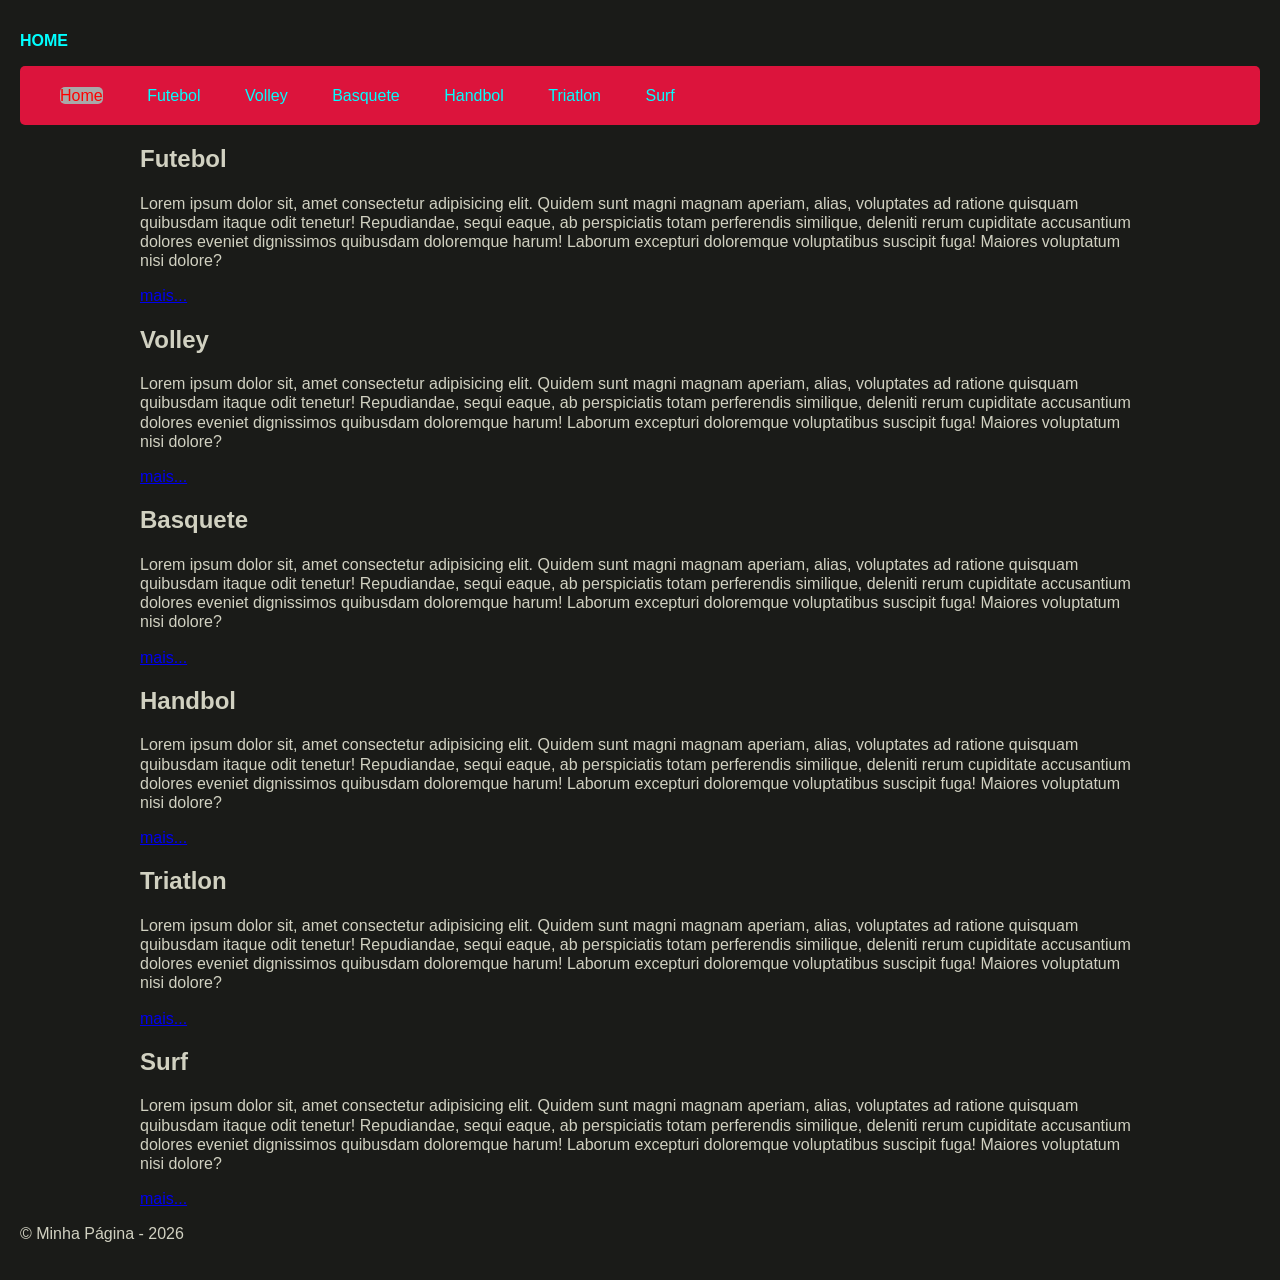
<file: index.html>
<!doctype html>
<html lang="pt-br">
  <head>
    <meta charset="UTF-8" />
    <meta name="viewport" content="width=device-width, initial-scale=1.0" />
    <title>Página Home</title>
    <!-- icone de aba -->
     <link rel="icon" href="./img/favicon.png">

     <link rel="stylesheet" href="./css/style.css">

  </head>
  <body>
    <header>
      <h1 class="nav-link">HOME</h1>
      <nav>
        <ul id="menu">
          <li><a id="active-link" class="nav-link" href="#">Home</a></li>
          <li><a class="nav-link" href="./paginas/futebol/futebol.html">Futebol</a></li>
          <li><a class="nav-link" href="./paginas/volley/volley.html">Volley</a></li>
          <li><a class="nav-link" href="./paginas/basquete/basquete.html">Basquete</a></li>
          <li><a class="nav-link" href="./paginas/handbol/handbol.html">Handbol</a></li>
          <li><a class="nav-link" href="./paginas/triatlon/triatlon.html">Triatlon</a></li>
          <li><a class="nav-link" href="./paginas/surf/surf.html">Surf</a></li>
        </ul>
      </nav>
    </header>

    <main>
      <section>
        <h2>Futebol</h2>
        <p>
          Lorem ipsum dolor sit, amet consectetur adipisicing elit. Quidem sunt
          magni magnam aperiam, alias, voluptates ad ratione quisquam quibusdam
          itaque odit tenetur! Repudiandae, sequi eaque, ab perspiciatis totam
          perferendis similique, deleniti rerum cupiditate accusantium dolores
          eveniet dignissimos quibusdam doloremque harum! Laborum excepturi
          doloremque voluptatibus suscipit fuga! Maiores voluptatum nisi dolore?
        </p>
        <a href="./paginas/futebol/futebol.html">mais...</a>
      </section>
      <section>
        <h2>Volley</h2>
        <p>
          Lorem ipsum dolor sit, amet consectetur adipisicing elit. Quidem sunt
          magni magnam aperiam, alias, voluptates ad ratione quisquam quibusdam
          itaque odit tenetur! Repudiandae, sequi eaque, ab perspiciatis totam
          perferendis similique, deleniti rerum cupiditate accusantium dolores
          eveniet dignissimos quibusdam doloremque harum! Laborum excepturi
          doloremque voluptatibus suscipit fuga! Maiores voluptatum nisi dolore?
        </p>
        <a href="./paginas/volley/volley.html">mais...</a>
      </section>
      <section>
        <h2>Basquete</h2>
        <p>
          Lorem ipsum dolor sit, amet consectetur adipisicing elit. Quidem sunt
          magni magnam aperiam, alias, voluptates ad ratione quisquam quibusdam
          itaque odit tenetur! Repudiandae, sequi eaque, ab perspiciatis totam
          perferendis similique, deleniti rerum cupiditate accusantium dolores
          eveniet dignissimos quibusdam doloremque harum! Laborum excepturi
          doloremque voluptatibus suscipit fuga! Maiores voluptatum nisi dolore?
        </p>
        <a href="./paginas/basquete/basquete.html">mais...</a>
      </section>
      <section>
        <h2>Handbol</h2>
        <p>
          Lorem ipsum dolor sit, amet consectetur adipisicing elit. Quidem sunt
          magni magnam aperiam, alias, voluptates ad ratione quisquam quibusdam
          itaque odit tenetur! Repudiandae, sequi eaque, ab perspiciatis totam
          perferendis similique, deleniti rerum cupiditate accusantium dolores
          eveniet dignissimos quibusdam doloremque harum! Laborum excepturi
          doloremque voluptatibus suscipit fuga! Maiores voluptatum nisi dolore?
        </p>
        <a href="./paginas/handbol/handbol.html">mais...</a>
      </section>
      <section>
        <h2>Triatlon</h2>
        <p>
          Lorem ipsum dolor sit, amet consectetur adipisicing elit. Quidem sunt
          magni magnam aperiam, alias, voluptates ad ratione quisquam quibusdam
          itaque odit tenetur! Repudiandae, sequi eaque, ab perspiciatis totam
          perferendis similique, deleniti rerum cupiditate accusantium dolores
          eveniet dignissimos quibusdam doloremque harum! Laborum excepturi
          doloremque voluptatibus suscipit fuga! Maiores voluptatum nisi dolore?
        </p>
        <a href="./paginas/triatlon/triatlon.html">mais...</a>
      </section>
      <section>
        <h2>Surf</h2>
        <p>
          Lorem ipsum dolor sit, amet consectetur adipisicing elit. Quidem sunt
          magni magnam aperiam, alias, voluptates ad ratione quisquam quibusdam
          itaque odit tenetur! Repudiandae, sequi eaque, ab perspiciatis totam
          perferendis similique, deleniti rerum cupiditate accusantium dolores
          eveniet dignissimos quibusdam doloremque harum! Laborum excepturi
          doloremque voluptatibus suscipit fuga! Maiores voluptatum nisi dolore?
        </p>
        <a href="./paginas/surf/surf.html">mais...</a>

      </section>
    </main>
    <footer>
      <p>&copy; Minha Página - 2026</p>
    </footer>
  </body>
</html>
</file>
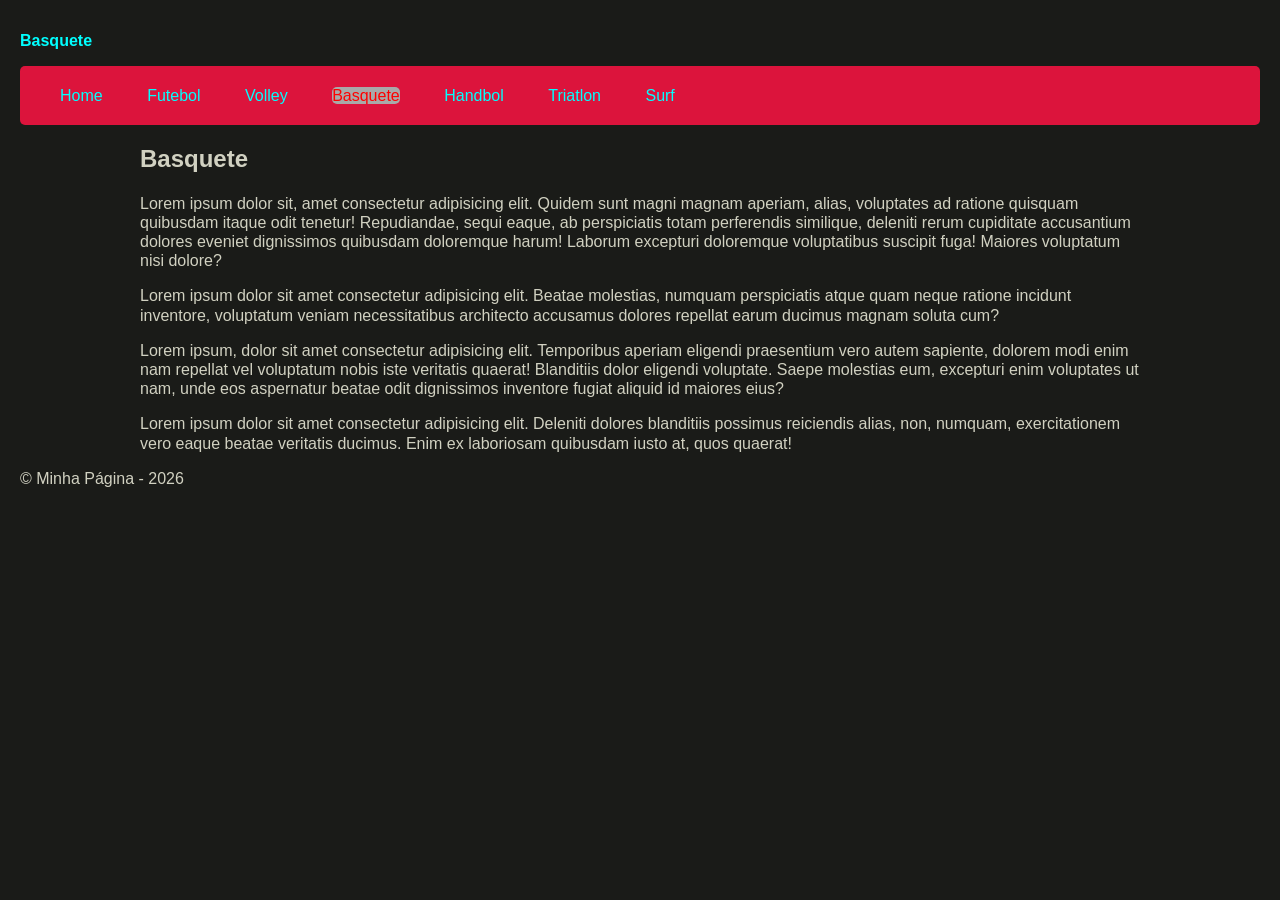
<file: paginas/basquete/basquete.html>
<!doctype html>
<html lang="pt-br">
  <head>
    <meta charset="UTF-8" />
    <meta name="viewport" content="width=device-width, initial-scale=1.0" />
    <link rel="stylesheet" href="">
    <title>Basquete</title>

    <link rel="icon" href="../../img/favicon.png">
    <link rel="stylesheet" href="../../css/style.css">
  </head>
  <body>
    <header>
      <h1 class="nav-link">Basquete</h1>
      <nav>
        <ul id="menu">
          <li><a class="nav-link" href="../../index.html">Home</a></li>
          <li><a class="nav-link" href="../futebol/futebol.html">Futebol</a></li>
          <li><a class="nav-link" href="../volley/volley.html">Volley</a></li>
          <li><a id="active-link" class="nav-link" href="#">Basquete</a></li>
          <li><a class="nav-link" href="../handbol/handbol.html">Handbol</a></li>
          <li><a class="nav-link" href="../triatlon/triatlon.html">Triatlon</a></li>
          <li><a class="nav-link" href="../surf/surf.html">Surf</a></li>
        </ul>
      </nav>
    </header>

    <main>
      <section>
        <h2>Basquete</h2>
        <p>
          Lorem ipsum dolor sit, amet consectetur adipisicing elit. Quidem sunt
          magni magnam aperiam, alias, voluptates ad ratione quisquam quibusdam
          itaque odit tenetur! Repudiandae, sequi eaque, ab perspiciatis totam
          perferendis similique, deleniti rerum cupiditate accusantium dolores
          eveniet dignissimos quibusdam doloremque harum! Laborum excepturi
          doloremque voluptatibus suscipit fuga! Maiores voluptatum nisi dolore?
        </p>
        <p>
          Lorem ipsum dolor sit amet consectetur adipisicing elit. Beatae
          molestias, numquam perspiciatis atque quam neque ratione incidunt
          inventore, voluptatum veniam necessitatibus architecto accusamus
          dolores repellat earum ducimus magnam soluta cum?
        </p>
        <p>
          Lorem ipsum, dolor sit amet consectetur adipisicing elit. Temporibus
          aperiam eligendi praesentium vero autem sapiente, dolorem modi enim
          nam repellat vel voluptatum nobis iste veritatis quaerat! Blanditiis
          dolor eligendi voluptate. Saepe molestias eum, excepturi enim
          voluptates ut nam, unde eos aspernatur beatae odit dignissimos
          inventore fugiat aliquid id maiores eius?
        </p>
        <p>
          Lorem ipsum dolor sit amet consectetur adipisicing elit. Deleniti
          dolores blanditiis possimus reiciendis alias, non, numquam,
          exercitationem vero eaque beatae veritatis ducimus. Enim ex laboriosam
          quibusdam iusto at, quos quaerat!
        </p>
      </section>
    </main>
    <footer>
      <p>&copy; Minha Página - 2026</p>
    </footer>
  </body>
</html>
</file>
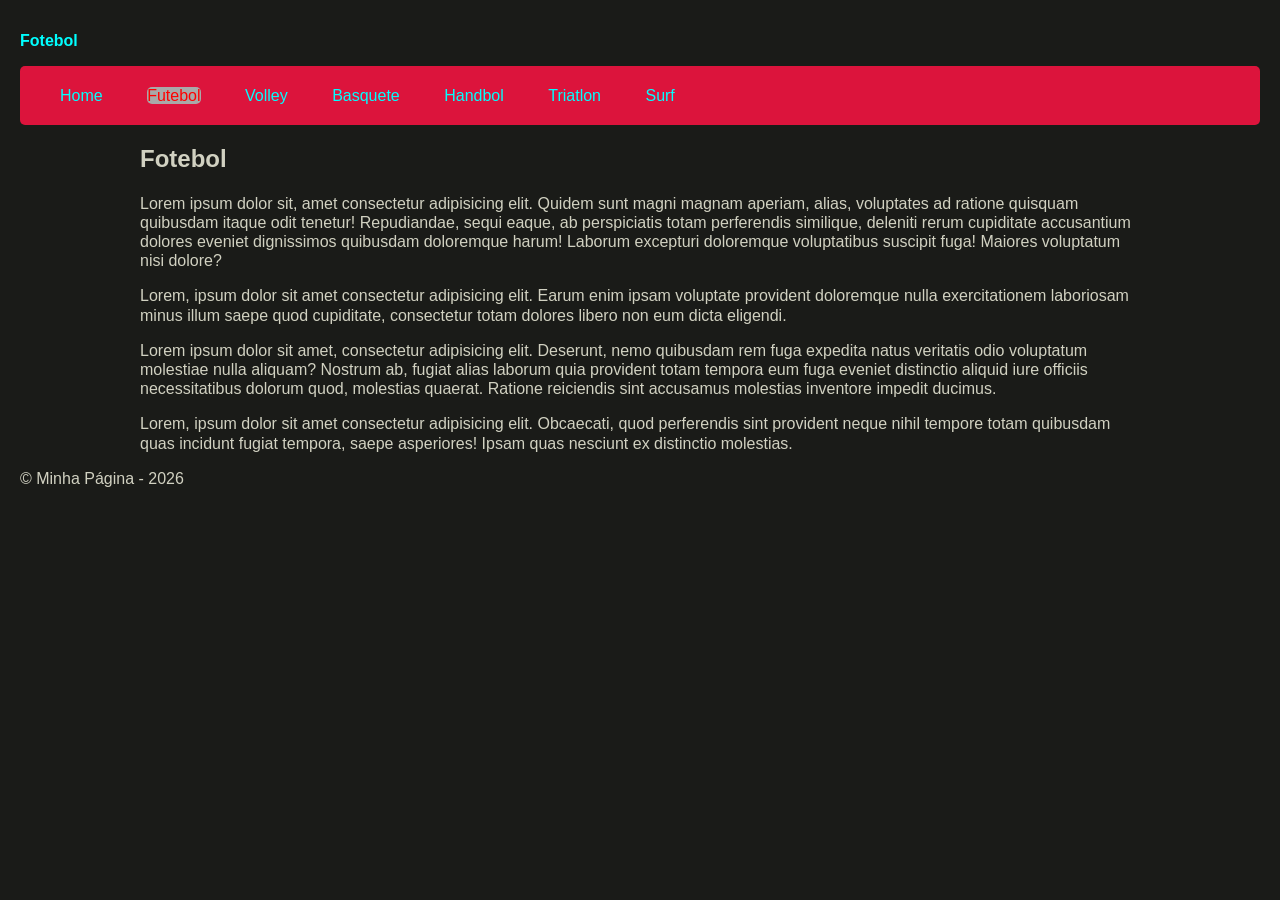
<file: paginas/futebol/futebol.html>
<!doctype html>
<html lang="pt-br">
  <head>
    <meta charset="UTF-8" />
    <meta name="viewport" content="width=device-width, initial-scale=1.0" />
    <title>Fotebol</title>
    <link rel="icon" href="../../img/favicon.png">
    <link rel="stylesheet" href="../../css/style.css">
  </head>
  <body>
    <header>
      <h1 class="nav-link">Fotebol</h1>
      <nav>
        <ul id="menu">
          <li><a class="nav-link" href="../../index.html">Home</a></li>
          <li><a id="active-link" class="nav-link" href="#">Futebol</a></li>
          <li><a class="nav-link" href="../volley/volley.html">Volley</a></li>
          <li><a class="nav-link" href="../basquete/basquete.html">Basquete</a></li>
          <li><a class="nav-link" href="../handbol/handbol.html">Handbol</a></li>
          <li><a class="nav-link" href="../triatlon/triatlon.html">Triatlon</a></li>
          <li><a class="nav-link" href="../surf/surf.html">Surf</a></li>
        </ul>
      </nav>
    </header>

    <main>
      <section>
        <h2>Fotebol</h2>
        <p>
          Lorem ipsum dolor sit, amet consectetur adipisicing elit. Quidem sunt
          magni magnam aperiam, alias, voluptates ad ratione quisquam quibusdam
          itaque odit tenetur! Repudiandae, sequi eaque, ab perspiciatis totam
          perferendis similique, deleniti rerum cupiditate accusantium dolores
          eveniet dignissimos quibusdam doloremque harum! Laborum excepturi
          doloremque voluptatibus suscipit fuga! Maiores voluptatum nisi dolore?
        </p>

        <p>
          Lorem, ipsum dolor sit amet consectetur adipisicing elit. Earum enim
          ipsam voluptate provident doloremque nulla exercitationem laboriosam
          minus illum saepe quod cupiditate, consectetur totam dolores libero
          non eum dicta eligendi.
        </p>

        <p>
          Lorem ipsum dolor sit amet, consectetur adipisicing elit. Deserunt,
          nemo quibusdam rem fuga expedita natus veritatis odio voluptatum
          molestiae nulla aliquam? Nostrum ab, fugiat alias laborum quia
          provident totam tempora eum fuga eveniet distinctio aliquid iure
          officiis necessitatibus dolorum quod, molestias quaerat. Ratione
          reiciendis sint accusamus molestias inventore impedit ducimus.
        </p>

        <p>
          Lorem, ipsum dolor sit amet consectetur adipisicing elit. Obcaecati,
          quod perferendis sint provident neque nihil tempore totam quibusdam
          quas incidunt fugiat tempora, saepe asperiores! Ipsam quas nesciunt ex
          distinctio molestias.
        </p>
      </section>
    </main>
    <footer>
      <p>&copy; Minha Página - 2026</p>
    </footer>
  </body>
</html>
</file>
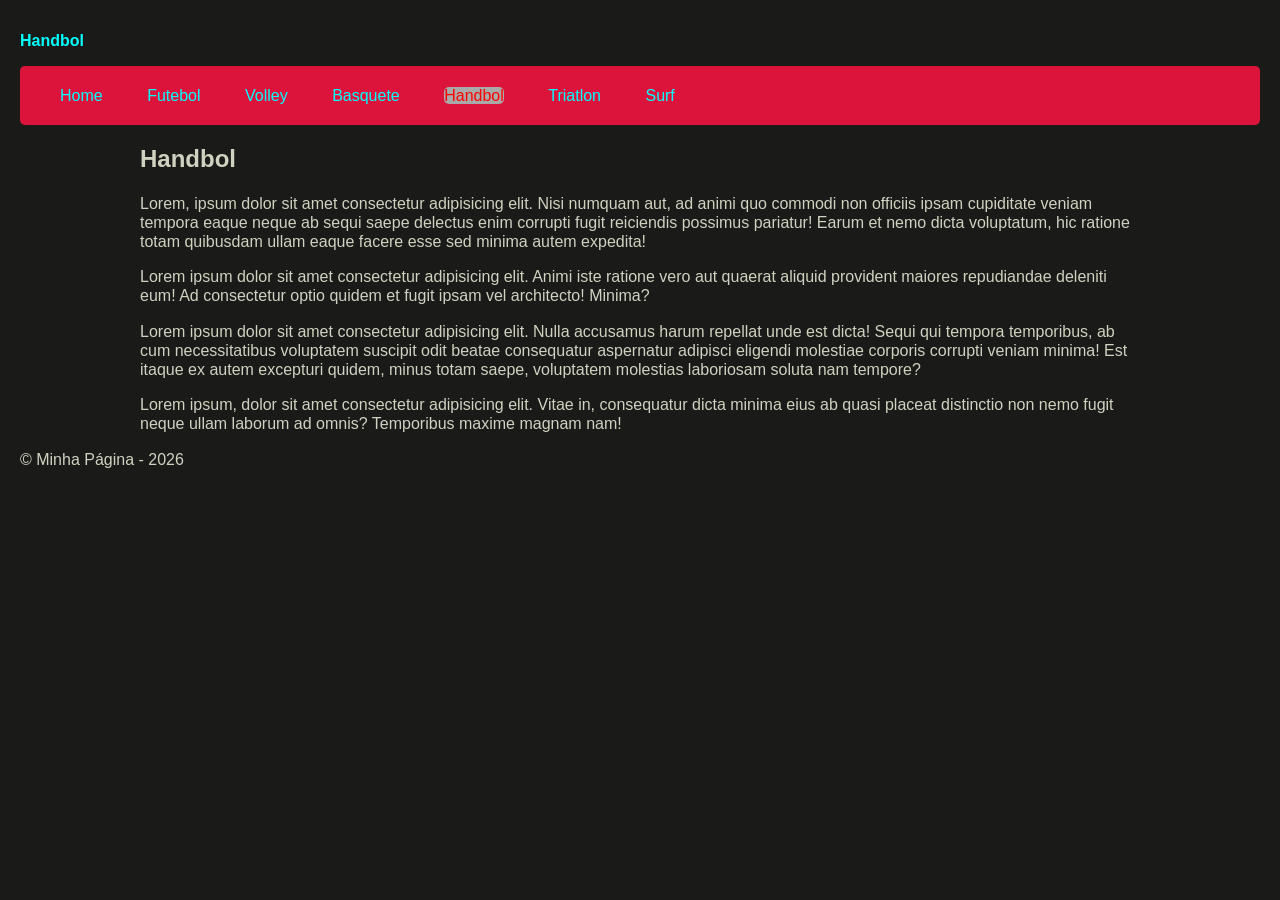
<file: paginas/handbol/handbol.html>
<!doctype html>
<html lang="pt-br">
  <head>
    <meta charset="UTF-8" />
    <meta name="viewport" content="width=device-width, initial-scale=1.0" />
    <title>Handbol</title>
    <link rel="icon" href="../../img/favicon.png">
    <link rel="stylesheet" href="../../css/style.css">
  </head>
  <body>
    <header>
      <h1 class="nav-link">Handbol</h1>
      <nav>
        <ul id="menu">
          <li><a class="nav-link" href="../../index.html">Home</a></li>
          <li><a class="nav-link" href="../futebol/futebol.html">Futebol</a></li>
          <li><a class="nav-link" href="../volley/volley.html">Volley</a></li>
          <li><a class="nav-link" href="../basquete/basquete.html">Basquete</a></li>
          <li><a id="active-link" class="nav-link" href="#">Handbol</a></li>
          <li><a class="nav-link" href="../triatlon/triatlon.html">Triatlon</a></li>
          <li><a class="nav-link" href="../surf/surf.html">Surf</a></li>
        </ul>
      </nav>
    </header>

    <main>
      <section>
        <h2>Handbol</h2>
        <p>
          Lorem, ipsum dolor sit amet consectetur adipisicing elit. Nisi numquam
          aut, ad animi quo commodi non officiis ipsam cupiditate veniam tempora
          eaque neque ab sequi saepe delectus enim corrupti fugit reiciendis
          possimus pariatur! Earum et nemo dicta voluptatum, hic ratione totam
          quibusdam ullam eaque facere esse sed minima autem expedita!
        </p>
        <p>
          Lorem ipsum dolor sit amet consectetur adipisicing elit. Animi iste
          ratione vero aut quaerat aliquid provident maiores repudiandae
          deleniti eum! Ad consectetur optio quidem et fugit ipsam vel
          architecto! Minima?
        </p>
        <p>
          Lorem ipsum dolor sit amet consectetur adipisicing elit. Nulla
          accusamus harum repellat unde est dicta! Sequi qui tempora temporibus,
          ab cum necessitatibus voluptatem suscipit odit beatae consequatur
          aspernatur adipisci eligendi molestiae corporis corrupti veniam
          minima! Est itaque ex autem excepturi quidem, minus totam saepe,
          voluptatem molestias laboriosam soluta nam tempore?
        </p>
        <p>
          Lorem ipsum, dolor sit amet consectetur adipisicing elit. Vitae in,
          consequatur dicta minima eius ab quasi placeat distinctio non nemo
          fugit neque ullam laborum ad omnis? Temporibus maxime magnam nam!
        </p>
      </section>
    </main>
    <footer>
      <p>&copy; Minha Página - 2026</p>
    </footer>
  </body>
</html>
</file>
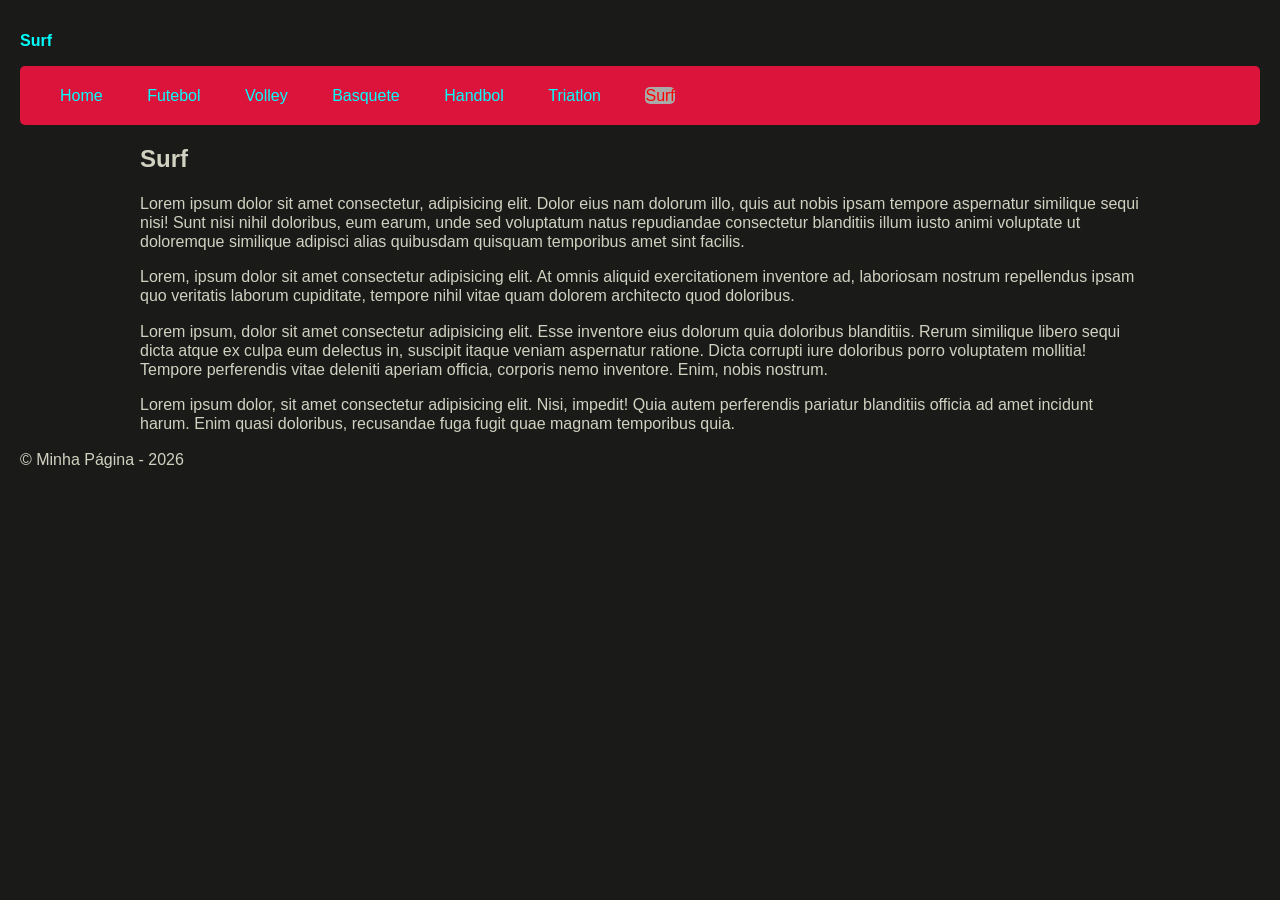
<file: paginas/surf/surf.html>
<!doctype html>
<html lang="pt-br">
  <head>
    <meta charset="UTF-8" />
    <meta name="viewport" content="width=device-width, initial-scale=1.0" />
    <title>Surf</title>
    <link rel="icon" href="../../img/favicon.png">
    <link rel="stylesheet" href="../../css/style.css">
  </head>
  <body>
    <header>
      <h1 class="nav-link">Surf</h1>
      <nav>
        <ul id="menu">
          <li><a class="nav-link" href="../../index.html">Home</a></li>
          <li><a class="nav-link" href="../futebol/futebol.html">Futebol</a></li>
          <li><a class="nav-link" href="../volley/volley.html">Volley</a></li>
          <li><a class="nav-link" href="../basquete/basquete.html">Basquete</a></li>
          <li><a class="nav-link" href="../handbol/handbol.html">Handbol</a></li>
          <li><a class="nav-link" href="../triatlon/triatlon.html">Triatlon</a></li>
          <li><a id="active-link" class="nav-link" href="#">Surf</a></li>
        </ul>
      </nav>
    </header>

    <main>
      <section>
        <h2>Surf</h2>
        <p>
          Lorem ipsum dolor sit amet consectetur, adipisicing elit. Dolor eius
          nam dolorum illo, quis aut nobis ipsam tempore aspernatur similique
          sequi nisi! Sunt nisi nihil doloribus, eum earum, unde sed voluptatum
          natus repudiandae consectetur blanditiis illum iusto animi voluptate
          ut doloremque similique adipisci alias quibusdam quisquam temporibus
          amet sint facilis.
        </p>
        <p>
          Lorem, ipsum dolor sit amet consectetur adipisicing elit. At omnis
          aliquid exercitationem inventore ad, laboriosam nostrum repellendus
          ipsam quo veritatis laborum cupiditate, tempore nihil vitae quam
          dolorem architecto quod doloribus.
        </p>
        <p>
          Lorem ipsum, dolor sit amet consectetur adipisicing elit. Esse
          inventore eius dolorum quia doloribus blanditiis. Rerum similique
          libero sequi dicta atque ex culpa eum delectus in, suscipit itaque
          veniam aspernatur ratione. Dicta corrupti iure doloribus porro
          voluptatem mollitia! Tempore perferendis vitae deleniti aperiam
          officia, corporis nemo inventore. Enim, nobis nostrum.
        </p>
        <p>
          Lorem ipsum dolor, sit amet consectetur adipisicing elit. Nisi,
          impedit! Quia autem perferendis pariatur blanditiis officia ad amet
          incidunt harum. Enim quasi doloribus, recusandae fuga fugit quae
          magnam temporibus quia.
        </p>
      </section>
    </main>
    <footer>
      <p>&copy; Minha Página - 2026</p>
    </footer>
  </body>
</html>
</file>
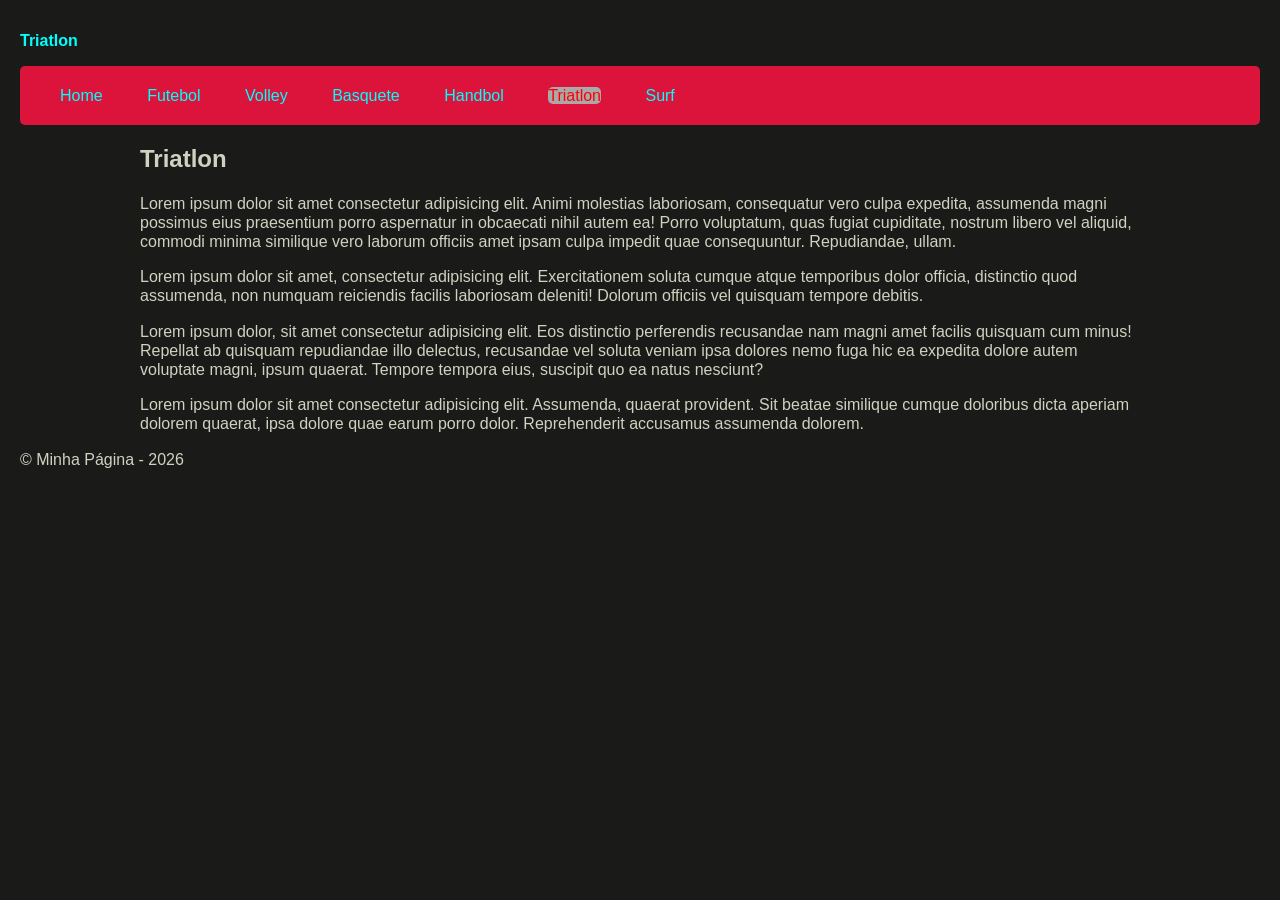
<file: paginas/triatlon/triatlon.html>
<!doctype html>
<html lang="pt-br">
  <head>
    <meta charset="UTF-8" />
    <meta name="viewport" content="width=device-width, initial-scale=1.0" />
    <title>Triatlon</title>
    <link rel="icon" href="../../img/favicon.png">
    <link rel="stylesheet" href="../../css/style.css">
  </head>
  <body>
    <header>
      <h1 class="nav-link">Triatlon</h1>
      <nav>
        <ul id="menu">
          <li><a class="nav-link" href="../../index.html">Home</a></li>
          <li><a class="nav-link" href="../futebol/futebol.html">Futebol</a></li>
          <li><a class="nav-link" href="../volley/volley.html">Volley</a></li>
          <li><a class="nav-link" href="../basquete/basquete.html">Basquete</a></li>
          <li><a class="nav-link" href="../handbol/handbol.html">Handbol</a></li>
          <li><a id="active-link" class="nav-link" href="#">Triatlon</a></li>
          <li><a class="nav-link" href="../surf/surf.html">Surf</a></li>
        </ul>
      </nav>
    </header>

    <main>
      <section>
        <h2>Triatlon</h2>
        <p>
          Lorem ipsum dolor sit amet consectetur adipisicing elit. Animi molestias laboriosam, consequatur vero culpa expedita, assumenda magni possimus eius praesentium porro aspernatur in obcaecati nihil autem ea! Porro voluptatum, quas fugiat cupiditate, nostrum libero vel aliquid, commodi minima similique vero laborum officiis amet ipsam culpa impedit quae consequuntur. Repudiandae, ullam.
        </p>
        <p>
          Lorem ipsum dolor sit amet, consectetur adipisicing elit. Exercitationem soluta cumque atque temporibus dolor officia, distinctio quod assumenda, non numquam reiciendis facilis laboriosam deleniti! Dolorum officiis vel quisquam tempore debitis.
        </p>
        <p>
          Lorem ipsum dolor, sit amet consectetur adipisicing elit. Eos distinctio perferendis recusandae nam magni amet facilis quisquam cum minus! Repellat ab quisquam repudiandae illo delectus, recusandae vel soluta veniam ipsa dolores nemo fuga hic ea expedita dolore autem voluptate magni, ipsum quaerat. Tempore tempora eius, suscipit quo ea natus nesciunt?
        </p>
        <p>
          Lorem ipsum dolor sit amet consectetur adipisicing elit. Assumenda, quaerat provident. Sit beatae similique cumque doloribus dicta aperiam dolorem quaerat, ipsa dolore quae earum porro dolor. Reprehenderit accusamus assumenda dolorem.
        </p>
      </section>
    </main>
    <footer>
      <p>&copy; Minha Página - 2026</p>
    </footer>
  </body>
</html>
</file>
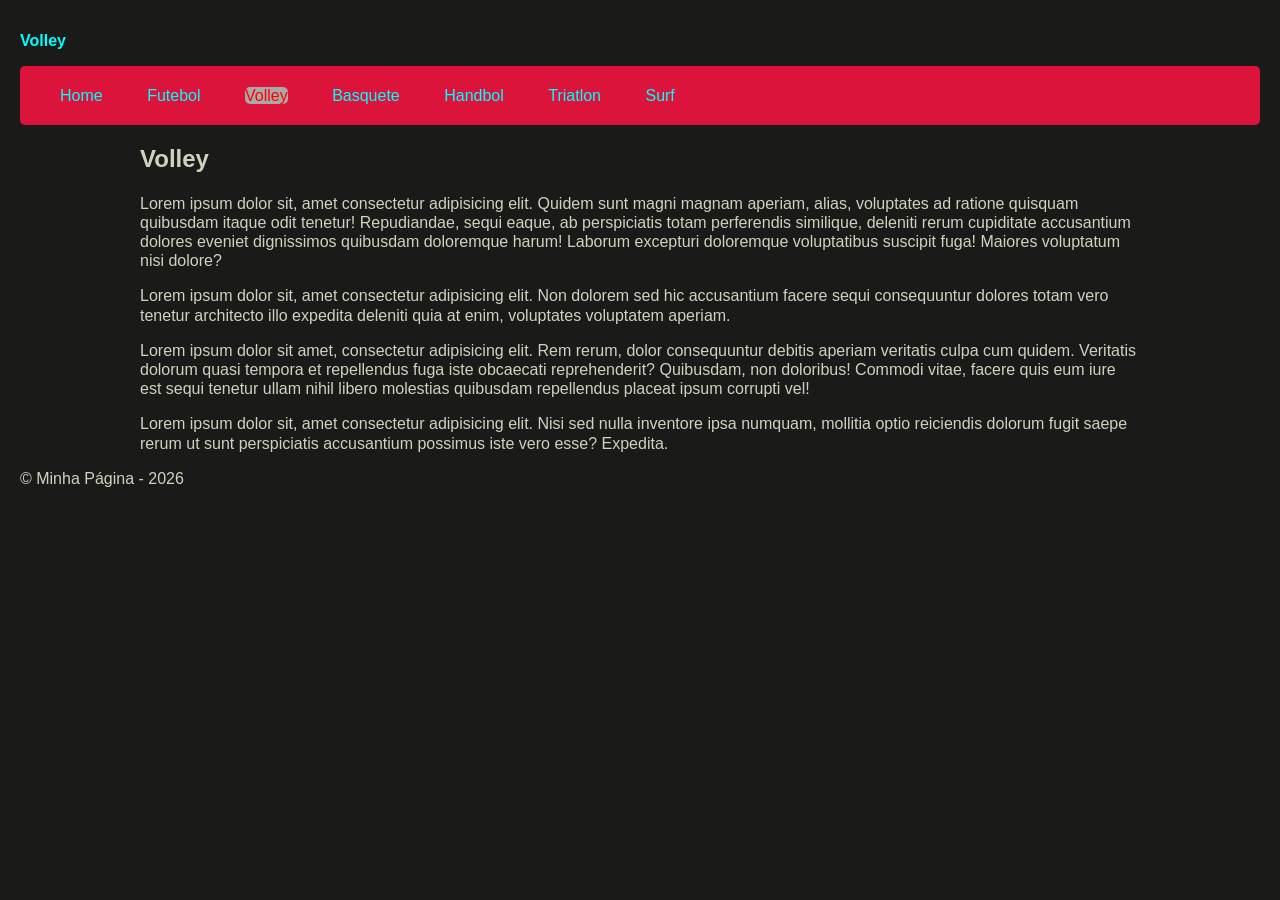
<file: paginas/volley/volley.html>
<!doctype html>
<html lang="pt-br">
  <head>
    <meta charset="UTF-8" />
    <meta name="viewport" content="width=device-width, initial-scale=1.0" />
    <title>Volley</title>
    <link rel="icon" href="../../img/favicon.png">
    <link rel="stylesheet" href="../../css/style.css">
  </head>
  <body>
    <header>
      <h1 class="nav-link">Volley</h1>
      <nav>
        <ul id="menu">
          <li><a class="nav-link" href="../../index.html">Home</a></li>
          <li><a class="nav-link" href="../futebol/futebol.html">Futebol</a></li>
          <li><a id="active-link" class="nav-link" href="#">Volley</a></li>
          <li><a class="nav-link" href="../basquete/basquete.html">Basquete</a></li>
          <li><a class="nav-link" href="../handbol/handbol.html">Handbol</a></li>
          <li><a class="nav-link" href="../triatlon/triatlon.html">Triatlon</a></li>
          <li><a class="nav-link" href="../surf/surf.html">Surf</a></li>
        </ul>
      </nav>
    </header>

    <main>
      <section>
        <h2>Volley</h2>
        <p>
          Lorem ipsum dolor sit, amet consectetur adipisicing elit. Quidem sunt
          magni magnam aperiam, alias, voluptates ad ratione quisquam quibusdam
          itaque odit tenetur! Repudiandae, sequi eaque, ab perspiciatis totam
          perferendis similique, deleniti rerum cupiditate accusantium dolores
          eveniet dignissimos quibusdam doloremque harum! Laborum excepturi
          doloremque voluptatibus suscipit fuga! Maiores voluptatum nisi dolore?
        </p>
        <p>
          Lorem ipsum dolor sit, amet consectetur adipisicing elit. Non dolorem
          sed hic accusantium facere sequi consequuntur dolores totam vero
          tenetur architecto illo expedita deleniti quia at enim, voluptates
          voluptatem aperiam.
        </p>
        <p>
          Lorem ipsum dolor sit amet, consectetur adipisicing elit. Rem rerum,
          dolor consequuntur debitis aperiam veritatis culpa cum quidem.
          Veritatis dolorum quasi tempora et repellendus fuga iste obcaecati
          reprehenderit? Quibusdam, non doloribus! Commodi vitae, facere quis
          eum iure est sequi tenetur ullam nihil libero molestias quibusdam
          repellendus placeat ipsum corrupti vel!
        </p>
        <p>
          Lorem ipsum dolor sit, amet consectetur adipisicing elit. Nisi sed
          nulla inventore ipsa numquam, mollitia optio reiciendis dolorum fugit
          saepe rerum ut sunt perspiciatis accusantium possimus iste vero esse?
          Expedita.
        </p>
      </section>
    </main>
    <footer>
      <p>&copy; Minha Página - 2026</p>
    </footer>
  </body>
</html>
</file>
<file: css/style.css>
body{
 background-color: #1a1b18;   
 color: #d1d1c1;
 font-family: 'Segoe UI', Tahoma, Geneva, Verdana, sans-serif;
 line-height: 1.2;
 margin: 0;
 padding: 20px;
}

.nav-link{
    color: aqua;
    font-size: 16px;
    /*text-decoration: none;*/
}

a.nav-link{
    text-decoration: none;
}

#active-link{
    color: red;
    background-color: darkgray;
    border-radius: 5px;
}

#menu{
    background-color: crimson;
    border-radius: 5px;
    list-style: none;
    padding: 20px;
}

#menu li{
    display: inline-block;
    margin: 0 20px;
}

/*
 container principal
*/

main{
    max-width: 1000px;
    margin: 0 auto;
}
</file>
